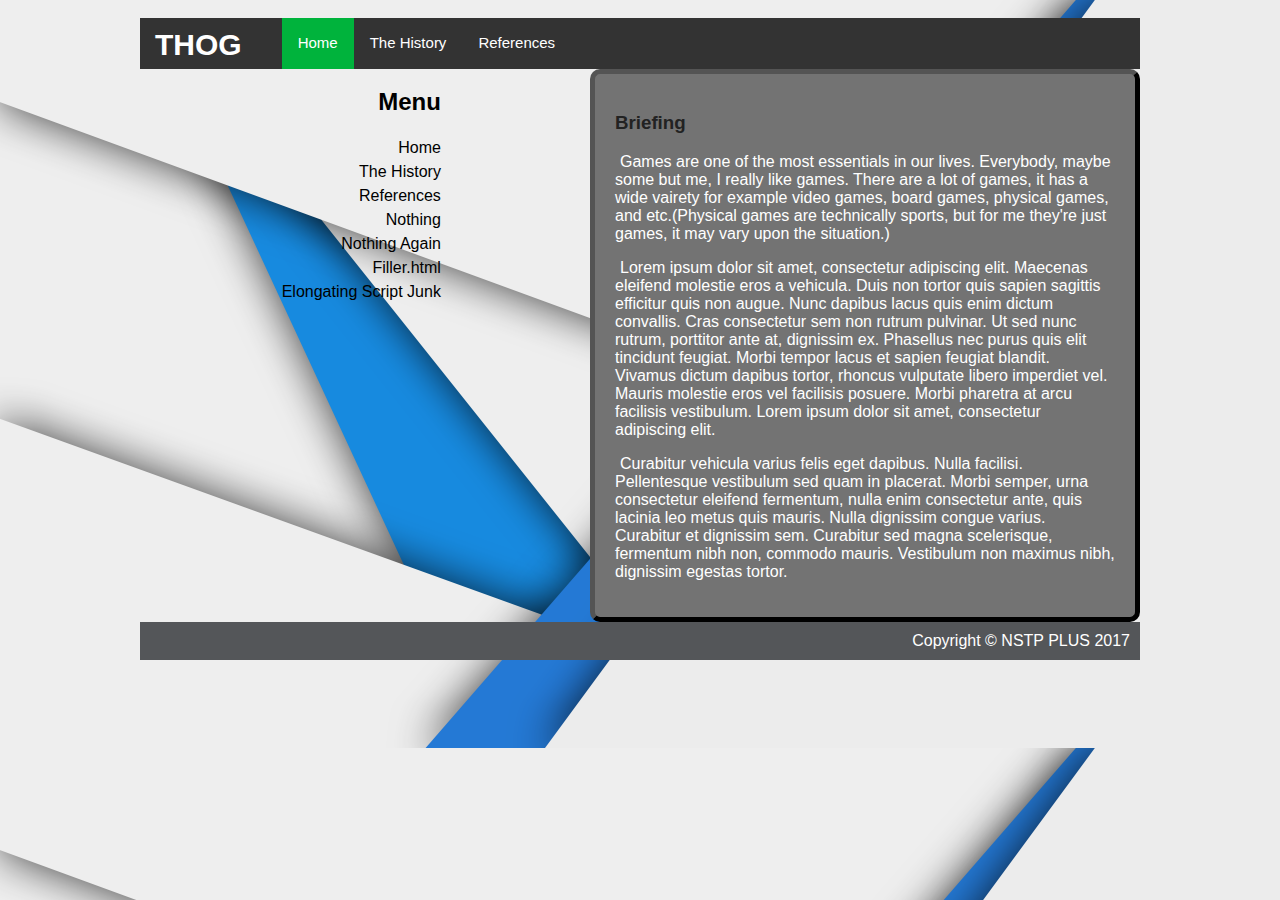
<file: index.html>
<!DOCTYPE html>
<html>
<link href="style.css" type="text/css" rel="stylesheet">
<head>
<title>THOG- The History Of Games</title>
</head>
<body>
<div id="all">
	<div id="header">
		<header>
			<nav>
				<div id="nav">
					<h1><a href="index.html">THOG</a></h1>
				<ul>
		  			<li><a class="active" href="index.html">Home</a></li>
		  			<li><a href="page2.html">The History</a></li>
		  			<li><a href="page3.html">References</a></li>
				</ul>
				</div>
			</nav>
		</header>
	</div>
		<div id="content">
			<div id="menu">
				<h2>Menu</h2>
						<ul>
						<li><a class="active" href="index.html">Home</a></li>
						<li><a href="page2.html">The History</a></li>
						<li><a href="page3.html"> References</a></li>
						<li>Nothing</li>
						<li>Nothing Again</li>
						<li>Filler.html</li>
						<li>Elongating Script Junk</li>
						</ul>
			</div>
			<div id="front">
				<h3> Briefing </h3>
				<p> Games are one of the most essentials in our lives. Everybody, maybe some but me, I really like games. There are a lot of games, it has a wide vairety for example video games, board games, physical games, and etc.(Physical games are technically sports, but for me they're just games, it may vary upon the situation.) </p>
				<p> Lorem ipsum dolor sit amet, consectetur adipiscing elit. Maecenas eleifend molestie eros a vehicula. Duis non tortor quis sapien sagittis efficitur quis non augue. Nunc dapibus lacus quis enim dictum convallis. Cras consectetur sem non rutrum pulvinar. Ut sed nunc rutrum, porttitor ante at, dignissim ex. Phasellus nec purus quis elit tincidunt feugiat. Morbi tempor lacus et sapien feugiat blandit. Vivamus dictum dapibus tortor, rhoncus vulputate libero imperdiet vel. Mauris molestie eros vel facilisis posuere. Morbi pharetra at arcu facilisis vestibulum. Lorem ipsum dolor sit amet, consectetur adipiscing elit. </p>
				<p> Curabitur vehicula varius felis eget dapibus. Nulla facilisi. Pellentesque vestibulum sed quam in placerat. Morbi semper, urna consectetur eleifend fermentum, nulla enim consectetur ante, quis lacinia leo metus quis mauris. Nulla dignissim congue varius. Curabitur et dignissim sem. Curabitur sed magna scelerisque, fermentum nibh non, commodo mauris. Vestibulum non maximus nibh, dignissim egestas tortor. </p>
			</div>
		</div>
			<div id="footer">
			Copyright &copy; NSTP PLUS 2017	
			</div>
</div>			
</body>
</html>
</file>
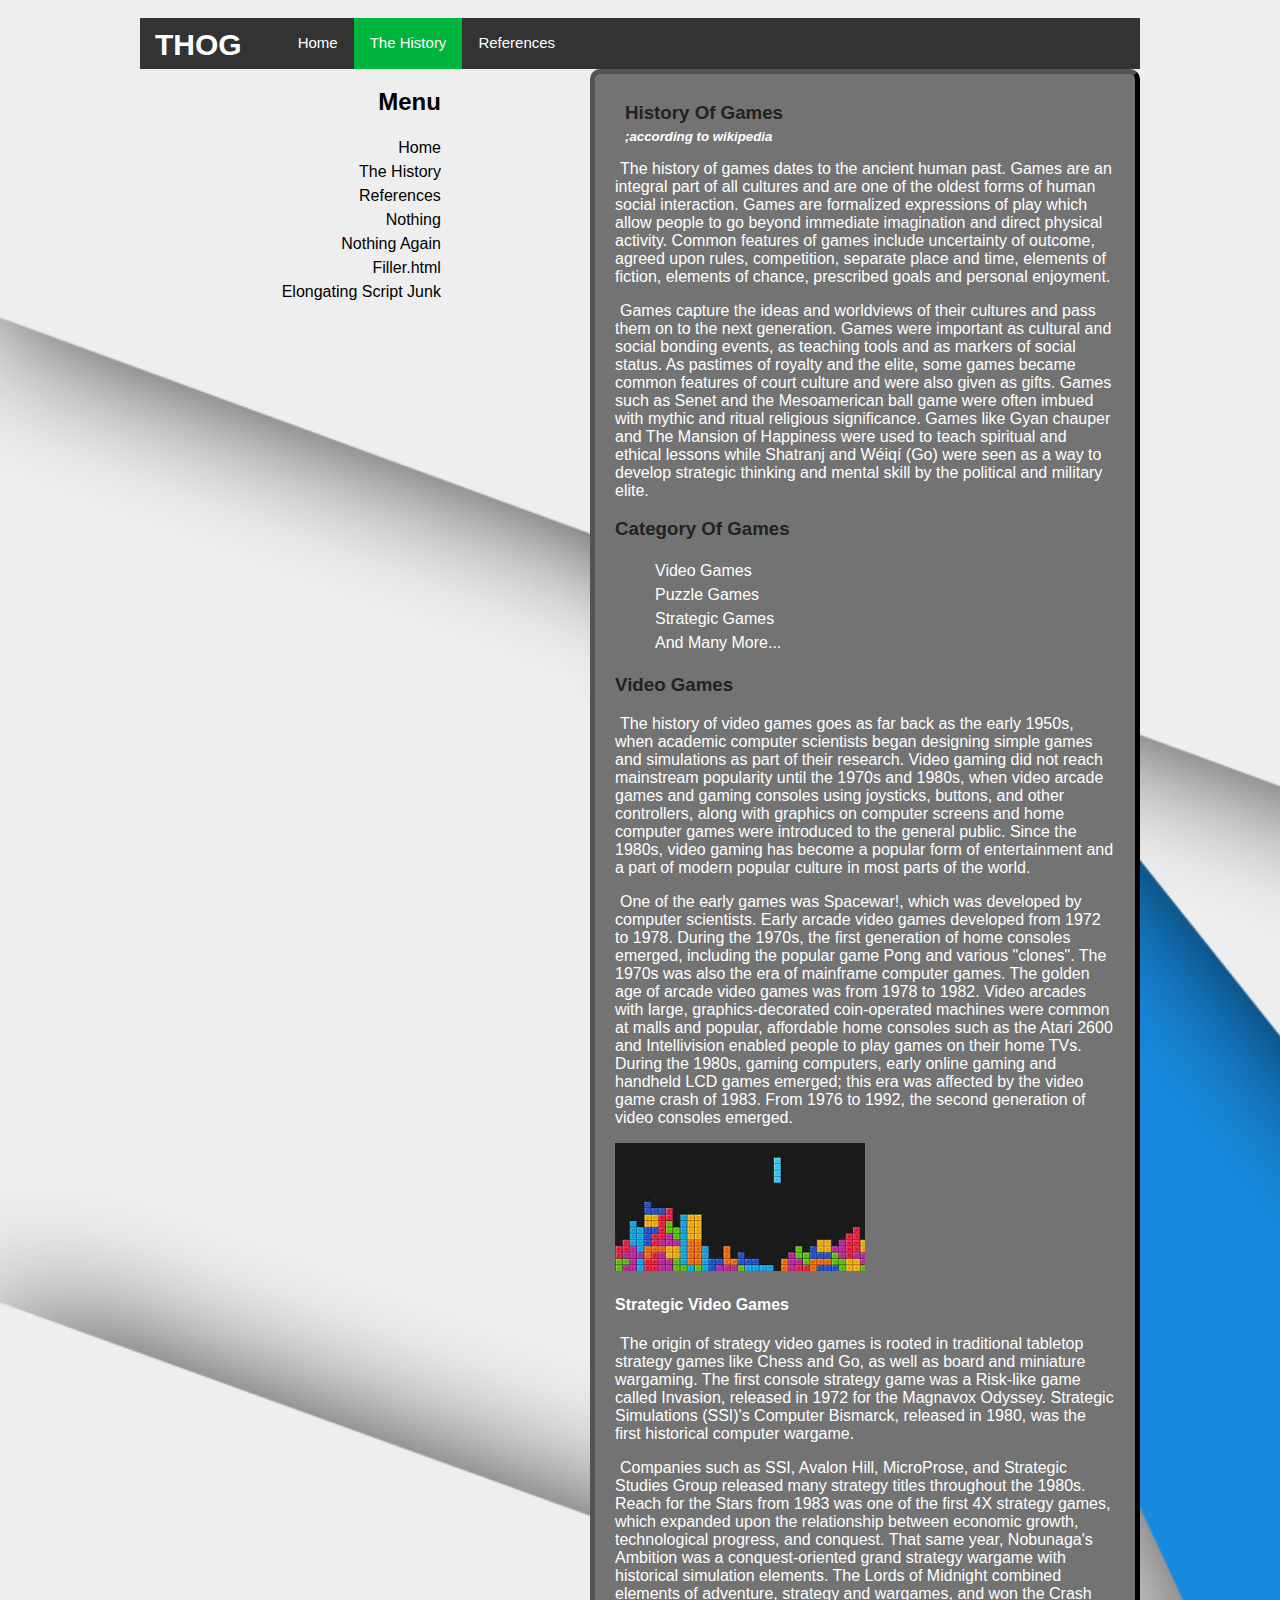
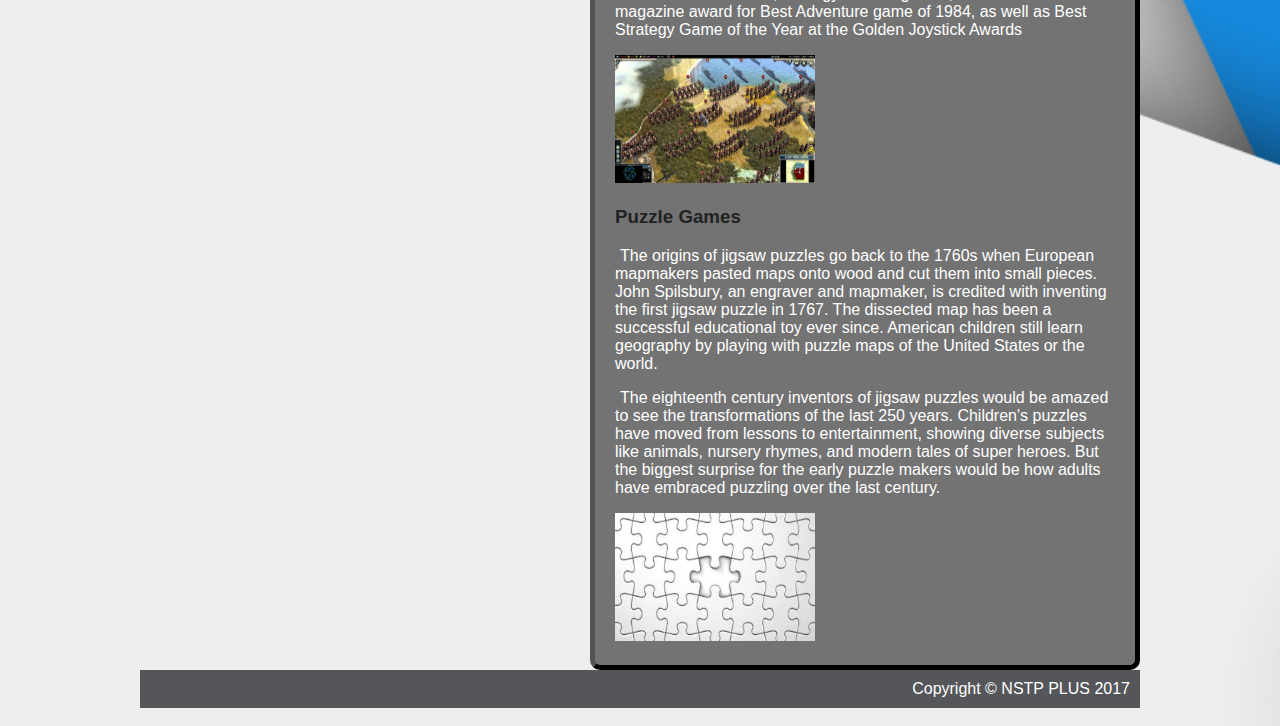
<file: page2.html>
<!DOCTYPE html>
<html>
	<head>
		<title>The History</title>
		<link href="style.css" type="text/css" rel="stylesheet">
	</head>
<body>
	<div id="header">
		<header>
			<nav>
				<div id="nav">
					<h1><a href="index.html">THOG</a></h1>
				<ul>
		  			<li><a href="index.html">Home</a></li>
		  			<li><a class="active" href="page2.html">The History</a></li>
		  			<li><a href="page3.html">References</a></li>
				</ul>
				</div>
			</nav>
		</header>
	</div>
		<div id="content">
			<div id="menu">
				<h2>Menu</h2>
					<ul>
						<li><a href="index.html">Home</a></li>
						<li><a class="active" href="page2.html">The History</a></li>
						<li><a href="page3.html"> References</a></li>
						<li>Nothing</li>
						<li>Nothing Again</li>
						<li>Filler.html</li>
						<li>Elongating Script Junk</li>
					</ul> 
			</div>
			<div id="front">
				<div id="title">
					<h3>History Of Games</h3>
					<h5>;according to wikipedia</h5>
				</div>
				<p>The history of games dates to the ancient human past. Games are an integral part of all cultures and are one of the oldest forms of human social interaction. Games are formalized expressions of play which allow people to go beyond immediate imagination and direct physical activity. Common features of games include uncertainty of outcome, agreed upon rules, competition, separate place and time, elements of fiction, elements of chance, prescribed goals and personal enjoyment.</p>
				<p>Games capture the ideas and worldviews of their cultures and pass them on to the next generation. Games were important as cultural and social bonding events, as teaching tools and as markers of social status. As pastimes of royalty and the elite, some games became common features of court culture and were also given as gifts. Games such as Senet and the Mesoamerican ball game were often imbued with mythic and ritual religious significance. Games like Gyan chauper and The Mansion of Happiness were used to teach spiritual and ethical lessons while Shatranj and Wéiqí (Go) were seen as a way to develop strategic thinking and mental skill by the political and military elite. </p>
				<h3>Category Of Games</h3>
				<ul>
					<li>Video Games</li>
					<li>Puzzle Games</li>
					<li>Strategic Games</li>
					<li>And Many More...</li>
				</ul>
				<h3>Video Games</h3>
				<p>The history of video games goes as far back as the early 1950s, when academic computer scientists began designing simple games and simulations as part of their research. Video gaming did not reach mainstream popularity until the 1970s and 1980s, when video arcade games and gaming consoles using joysticks, buttons, and other controllers, along with graphics on computer screens and home computer games were introduced to the general public. Since the 1980s, video gaming has become a popular form of entertainment and a part of modern popular culture in most parts of the world.
				</p>
				<p>One of the early games was Spacewar!, which was developed by computer scientists. Early arcade video games developed from 1972 to 1978. During the 1970s, the first generation of home consoles emerged, including the popular game Pong and various "clones". The 1970s was also the era of mainframe computer games. The golden age of arcade video games was from 1978 to 1982. Video arcades with large, graphics-decorated coin-operated machines were common at malls and popular, affordable home consoles such as the Atari 2600 and Intellivision enabled people to play games on their home TVs. During the 1980s, gaming computers, early online gaming and handheld LCD games emerged; this era was affected by the video game crash of 1983. From 1976 to 1992, the second generation of video consoles emerged.	
				</p>
				<img src="images 6.jpg" alt="vidgame" style="width:250px;height:128px;">
				<h4>Strategic Video Games</h4>
				<p>The origin of strategy video games is rooted in traditional tabletop strategy games like Chess and Go, as well as board and miniature wargaming. The first console strategy game was a Risk-like game called Invasion, released in 1972 for the Magnavox Odyssey. Strategic Simulations (SSI)'s Computer Bismarck, released in 1980, was the first historical computer wargame.</p> 
				<p>Companies such as SSI, Avalon Hill, MicroProse, and Strategic Studies Group released many strategy titles throughout the 1980s. Reach for the Stars from 1983 was one of the first 4X strategy games, which expanded upon the relationship between economic growth, technological progress, and conquest. That same year, Nobunaga's Ambition was a conquest-oriented grand strategy wargame with historical simulation elements. The Lords of Midnight combined elements of adventure, strategy and wargames, and won the Crash magazine award for Best Adventure game of 1984, as well as Best Strategy Game of the Year at the Golden Joystick Awards</p>
				<img src="images 7.jpg" alt="vidgame1" style="width:200px;height:128px;">
				<h3>Puzzle Games</h3>
				<p>The origins of jigsaw puzzles go back to the 1760s when European mapmakers pasted maps onto wood and cut them into small pieces. John Spilsbury, an engraver and mapmaker, is credited with inventing the first jigsaw puzzle in 1767. The dissected map has been a successful educational toy ever since. American children still learn geography by playing with puzzle maps of the United States or the world.</p> 
				<p>The eighteenth century inventors of jigsaw puzzles would be amazed to see the transformations of the last 250 years. Children's puzzles have moved from lessons to entertainment, showing diverse subjects like animals, nursery rhymes, and modern tales of super heroes. But the biggest surprise for the early puzzle makers would be how adults have embraced puzzling over the last century.</p>
				<img src="images 4.jpg" alt="vidgame1" style="width:200px;height:128px;">
			</div>
		</div>
			<div id="footer">
			Copyright &copy; NSTP PLUS 2017	
			</div>
</body>
</html>
</file>
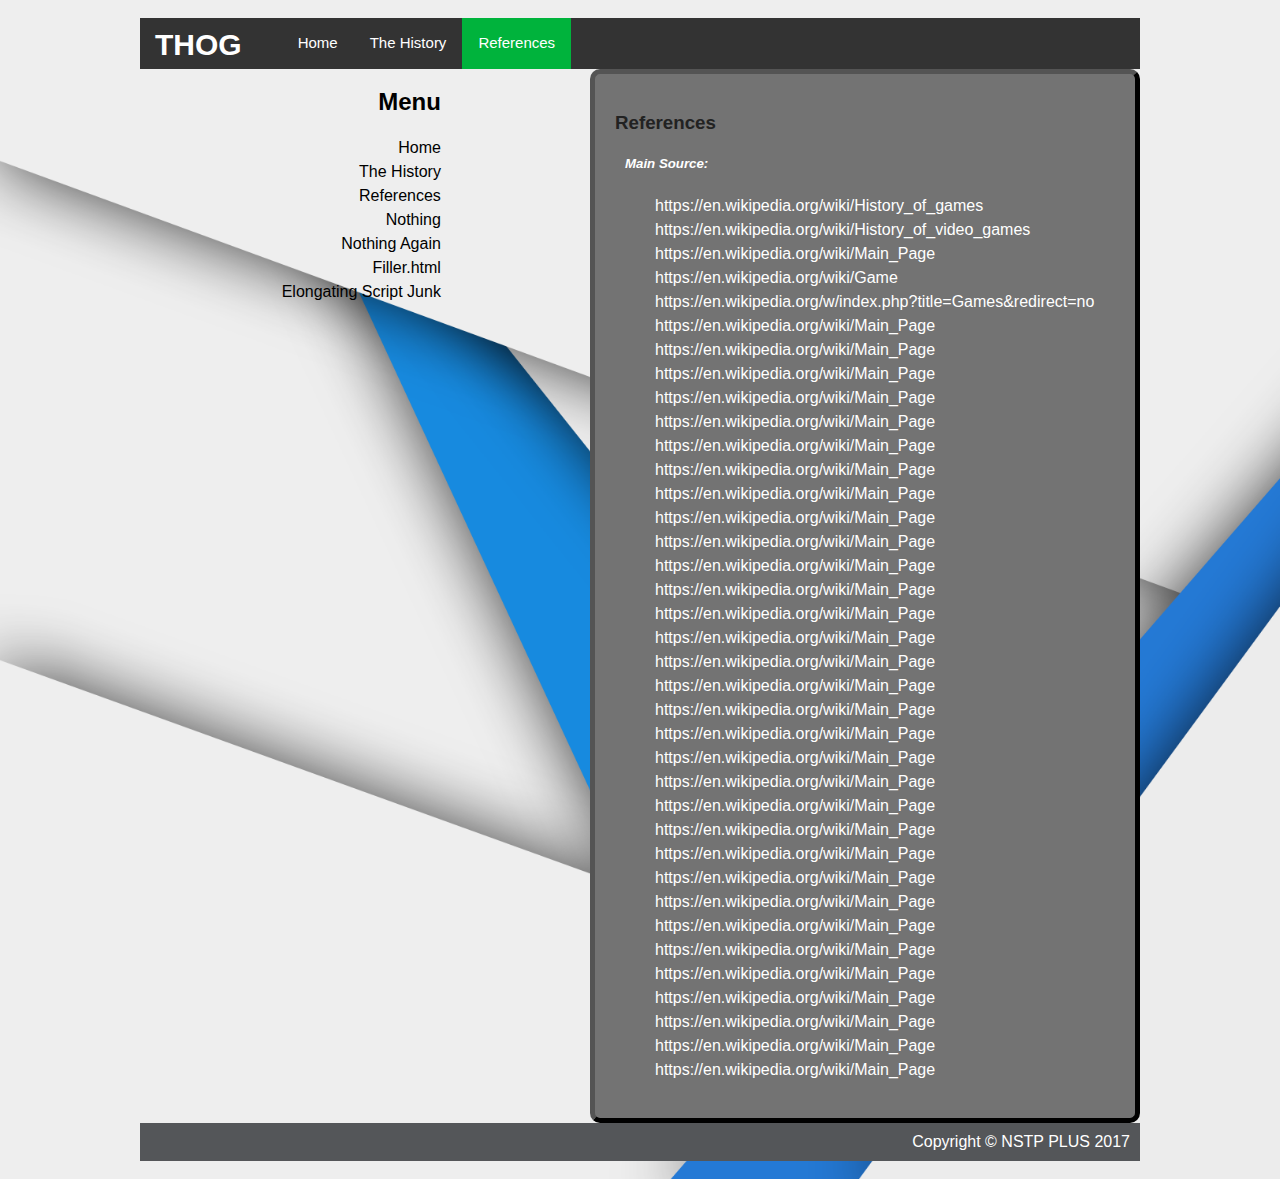
<file: page3.html>
<!DOCTYPE html>
<html>
	<head>
		<title>References</title>
		<link href="style.css" type="text/css" rel="stylesheet">
	</head>
<body>
	<div id="header">
		<header>
			<nav>
				<div id="nav">
					<h1><a href="index.html">THOG</a></h1>
				<ul>
		  			<li><a href="index.html">Home</a></li>
		  			<li><a href="page2.html">The History</a></li>
		  			<li><a class="active" href="page3.html">References</a></li>
				</ul>
				</div>
			</nav>
		</header>
	</div>
		<div id="content">
			<div id="menu">
				<h2>Menu</h2>
						<ul>
						<li><a href="index.html">Home</a></li>
						<li><a href="page2.html">The History</a></li>
						<li><a class="active" href="page3.html"> References</a></li>
						<li>Nothing</li>
						<li>Nothing Again</li>
						<li>Filler.html</li>
						<li>Elongating Script Junk</li>
						</ul>
			</div>
			<div id="front">
				<h3> References</h3>
				<h5> Main Source:</h5>
			<div id="links">
				<ul> 
					<li>https://en.wikipedia.org/wiki/History_of_games</li>
					<li>https://en.wikipedia.org/wiki/History_of_video_games</li>
					<li>https://en.wikipedia.org/wiki/Main_Page</li>
					<li>https://en.wikipedia.org/wiki/Game</li>
					<li>https://en.wikipedia.org/w/index.php?title=Games&redirect=no</li>
					<li>https://en.wikipedia.org/wiki/Main_Page</li>
					<li>https://en.wikipedia.org/wiki/Main_Page</li>
					<li>https://en.wikipedia.org/wiki/Main_Page</li>
					<li>https://en.wikipedia.org/wiki/Main_Page</li>
					<li>https://en.wikipedia.org/wiki/Main_Page</li><li>https://en.wikipedia.org/wiki/Main_Page</li><li>https://en.wikipedia.org/wiki/Main_Page</li><li>https://en.wikipedia.org/wiki/Main_Page</li><li>https://en.wikipedia.org/wiki/Main_Page</li><li>https://en.wikipedia.org/wiki/Main_Page</li><li>https://en.wikipedia.org/wiki/Main_Page</li><li>https://en.wikipedia.org/wiki/Main_Page</li><li>https://en.wikipedia.org/wiki/Main_Page</li><li>https://en.wikipedia.org/wiki/Main_Page</li><li>https://en.wikipedia.org/wiki/Main_Page</li><li>https://en.wikipedia.org/wiki/Main_Page</li><li>https://en.wikipedia.org/wiki/Main_Page</li><li>https://en.wikipedia.org/wiki/Main_Page</li><li>https://en.wikipedia.org/wiki/Main_Page</li><li>https://en.wikipedia.org/wiki/Main_Page</li><li>https://en.wikipedia.org/wiki/Main_Page</li><li>https://en.wikipedia.org/wiki/Main_Page</li><li>https://en.wikipedia.org/wiki/Main_Page</li><li>https://en.wikipedia.org/wiki/Main_Page</li><li>https://en.wikipedia.org/wiki/Main_Page</li><li>https://en.wikipedia.org/wiki/Main_Page</li><li>https://en.wikipedia.org/wiki/Main_Page</li><li>https://en.wikipedia.org/wiki/Main_Page</li><li>https://en.wikipedia.org/wiki/Main_Page</li><li>https://en.wikipedia.org/wiki/Main_Page</li><li>https://en.wikipedia.org/wiki/Main_Page</li><li>https://en.wikipedia.org/wiki/Main_Page</li>
				</ul>
			</div>
			</div>
		</div>
			<div id="footer">
			Copyright &copy; NSTP PLUS 2017	
			</div>
</body>
</html>
</file>
<file: style.css>
<style>
body {
	margin: 0;
	margin-left: 
}

header{
	background: #333;
	color: white;
	margin: 0;
    font-size: 15px;
}

header h1 {
	margin: 0;
	float: left;
	padding: 10px 0 10px 15px;
    text-align: center;
}

header a {
	color: white;
    text-decoration: none;
	margin:0 auto;
}

nav ul {
    list-style-type: none;
    margin: 0;
    overflow: hidden;
    background-color: #333;
}

nav li {
    float: left;
}

nav li a {
    display: inline-block;
    color: white;
    text-align: center;
    padding: 14px 16px;
    text-decoration: none;
}

nav li a:hover:not(.active) {
    background-color: #111;
}

nav .active {
    background-color: #00b33c;
}
body {
    background-image: url("images 3.jpg");
   -webkit-background-size: cover;
  -moz-background-size: cover;
  -o-background-size: cover;
  background-size: cover;
    padding: 10px;
    width: 1000px;
    margin-left: auto;
    margin-right: auto;
    color: white;
    font-family: Helvetica, Arial, sans-serif;
      }
#header {
    margin: auto;
}
li {
    list-style-type: none; 
    line-height: 150%;
    align-content: center;
    text-decoration-color: #FFF;
}
#menu {
    float: left; 
    width: 100px
    background-color: #000;
    border-color: #000;
    align-self: auto;
    color: black;
    text-align: right;
    margin: none; 
    border-width: 20px;
}
#front {
    width: 500px; 
    float: right;
    background-color: #737373;
    align-content: left;
    padding: 20px;
    border-width: 5px;
    color: #FFF;
    border-color: #000;
    border-style: outset;
    border-radius: 10px;
}
#title {
    line-height: 10%;
    text-indent: 10px;
}
h5 {
    text-indent: 10px;
    font-style: italic;
    color:;
}
#footer {
    clear: both;
    background-color: #545659;
    text-align: right;
    padding:10px;
    margin: auto;
}

h3{
    color: #222222;
    text-indent: none;
 
}
p {
    text-indent: 5px;
}
a {
    color: black;
    text-decoration: none;
}
li {
    text-decoration-color: white;
}
h3 {
    margin: none;
}
img {
    width: 100%;
}
}
</style>
</file>
